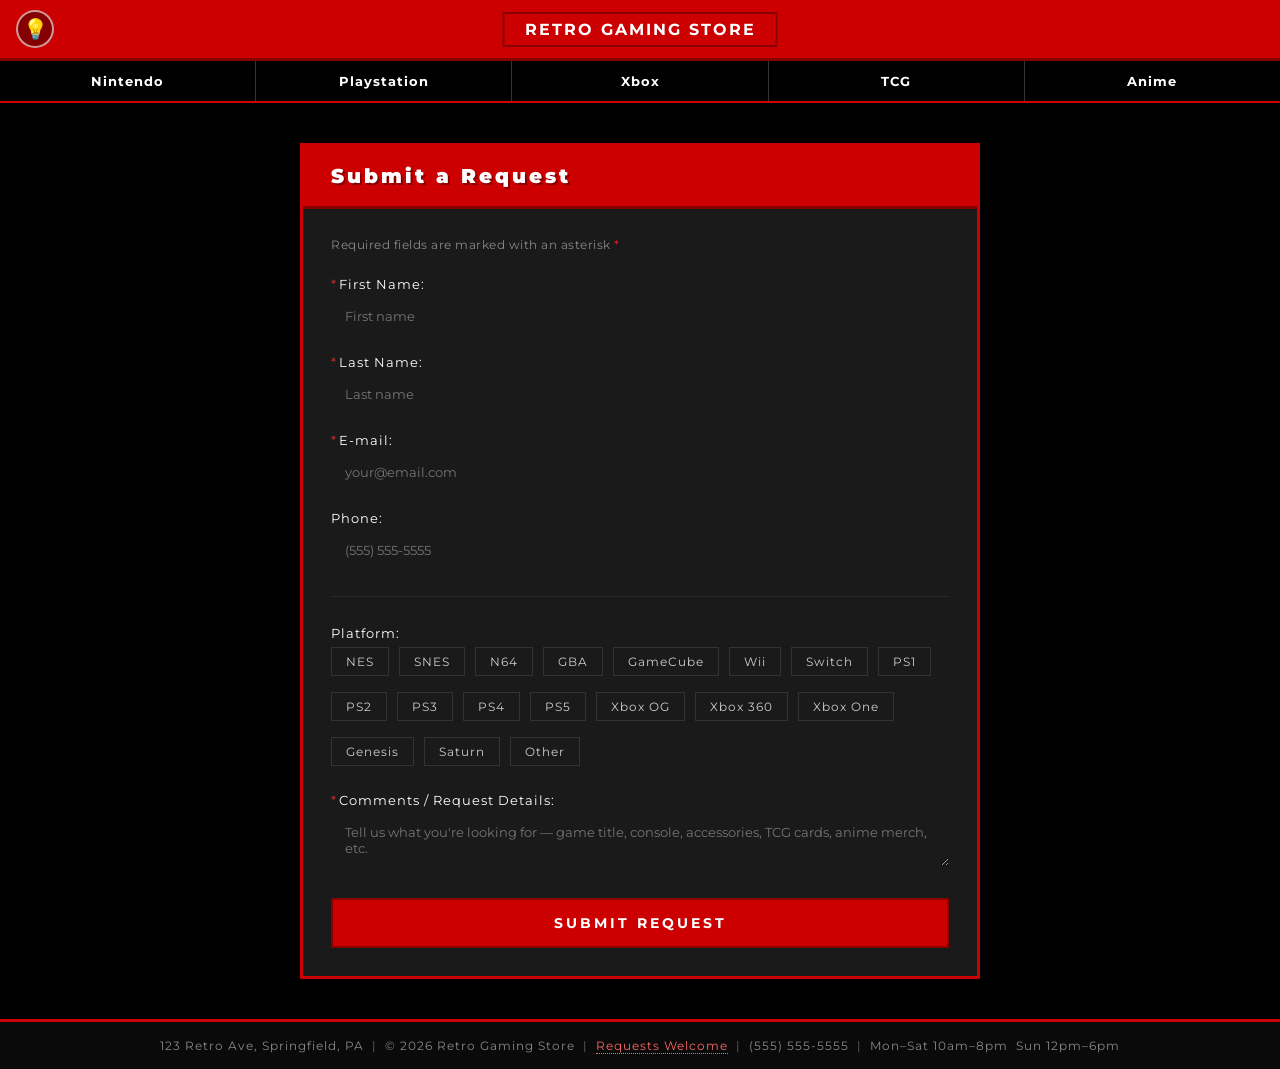
<file: requests.html>
<!DOCTYPE html>
<html lang="en">
<head>
<meta charset="UTF-8">
<meta name="viewport" content="width=device-width, initial-scale=1.0">
<title>Requests — Retro Gaming Store</title>
<link rel="preconnect" href="https://fonts.googleapis.com">
<link href="https://fonts.googleapis.com/css2?family=Montserrat:wght@400;500;600;700&display=swap" rel="stylesheet">
<link rel="stylesheet" href="styles.css">
</head>
<body class="dark">

<!-- TOP BAR -->
<div class="top-bar">
  <button class="theme-toggle" id="theme-toggle" aria-label="Toggle light/dark mode" onclick="toggleTheme()">💡</button>
  <a href="index.html" class="store-name">RETRO GAMING STORE</a>
  <button class="hamburger" id="hamburger" aria-label="Toggle navigation">
    <span></span><span></span><span></span>
  </button>
</div>

<!-- NAV -->
<nav>
  <div class="nav-item nintendo">
    <a href="#">Nintendo</a>
    <div class="dropdown">
      <a href="#">NES</a><a href="#">SNES</a><a href="#">Gameboy/GBA</a>
      <a href="#">Nintendo 64</a><a href="#">Gamecube</a>
      <a href="#">Wii</a><a href="#">Wii U</a>
      <a href="#">Switch 1</a><a href="#">Switch 2</a>
    </div>
  </div>
  <div class="nav-item playstation">
    <a href="#">Playstation</a>
    <div class="dropdown">
      <a href="#">Playstation</a><a href="#">Playstation 2</a>
      <a href="#">Playstation 3</a><a href="#">Playstation 4</a>
      <a href="#">Playstation 5</a>
    </div>
  </div>
  <div class="nav-item xbox">
    <a href="#">Xbox</a>
    <div class="dropdown">
      <a href="#">Xbox</a><a href="#">Xbox 360</a>
      <a href="#">Xbox One</a><a href="#">Xbox Series X</a>
      <a href="#">Xbox Rog Ally</a>
    </div>
  </div>
  <div class="nav-item tcg">
    <a href="#">TCG</a>
    <div class="dropdown">
      <a href="#">Newest Set</a><a href="#">Playmats</a><a href="#">Accessories</a>
    </div>
  </div>
  <div class="nav-item anime">
    <a href="#">Anime</a>
    <div class="dropdown">
      <a href="#">Anime Figures</a><a href="#">Anime Apparel</a>
      <a href="#">Anime Plushies</a><a href="#">Anime Pins</a>
      <a href="#">Anime Accessories</a>
    </div>
  </div>
</nav>

<!-- PAGE -->
<div class="page-wrap">
  <div class="form-panel">

    <div class="form-header">
      <h1>Submit a Request</h1>
    </div>

    <div class="form-body" id="form-body">
      <div class="required-note">Required fields are marked with an asterisk <span>*</span></div>

      <div class="field">
        <label><span class="req">*</span>First Name:</label>
        <input type="text" id="firstName" placeholder="First name" required>
      </div>

      <div class="field">
        <label><span class="req">*</span>Last Name:</label>
        <input type="text" id="lastName" placeholder="Last name" required>
      </div>

      <div class="field">
        <label><span class="req">*</span>E-mail:</label>
        <input type="email" id="email" placeholder="your@email.com" required>
      </div>

      <div class="field">
        <label>Phone:</label>
        <input type="tel" id="phone" placeholder="(555) 555-5555">
      </div>

      <hr class="divider">

      <div class="field">
        <label>Platform:</label>
        <div class="platform-group" id="platform-group">
          <label class="platform-chip"><input type="checkbox" value="NES"> NES</label>
          <label class="platform-chip"><input type="checkbox" value="SNES"> SNES</label>
          <label class="platform-chip"><input type="checkbox" value="N64"> N64</label>
          <label class="platform-chip"><input type="checkbox" value="GBA"> GBA</label>
          <label class="platform-chip"><input type="checkbox" value="GameCube"> GameCube</label>
          <label class="platform-chip"><input type="checkbox" value="Wii"> Wii</label>
          <label class="platform-chip"><input type="checkbox" value="Switch"> Switch</label>
          <label class="platform-chip"><input type="checkbox" value="PS1"> PS1</label>
          <label class="platform-chip"><input type="checkbox" value="PS2"> PS2</label>
          <label class="platform-chip"><input type="checkbox" value="PS3"> PS3</label>
          <label class="platform-chip"><input type="checkbox" value="PS4"> PS4</label>
          <label class="platform-chip"><input type="checkbox" value="PS5"> PS5</label>
          <label class="platform-chip"><input type="checkbox" value="Xbox OG"> Xbox OG</label>
          <label class="platform-chip"><input type="checkbox" value="Xbox 360"> Xbox 360</label>
          <label class="platform-chip"><input type="checkbox" value="Xbox One"> Xbox One</label>
          <label class="platform-chip"><input type="checkbox" value="Genesis"> Genesis</label>
          <label class="platform-chip"><input type="checkbox" value="Saturn"> Saturn</label>
          <label class="platform-chip"><input type="checkbox" value="Other"> Other</label>
        </div>
      </div>

      <div class="field">
        <label><span class="req">*</span>Comments / Request Details:</label>
        <textarea id="comments" placeholder="Tell us what you're looking for — game title, console, accessories, TCG cards, anime merch, etc." required></textarea>
      </div>

      <button class="submit-btn" onclick="submitForm()">SUBMIT REQUEST</button>
    </div>

    <div class="success-msg" id="success-msg">
      <span class="check">✔</span>
      <h2>Request Received!</h2>
      <p>We'll be in touch as soon as we track it down.</p>
      <a href="index.html">← Back to Store</a>
    </div>

  </div>
</div>

<!-- FOOTER -->
<footer>
  <span>123 Retro Ave, Springfield, PA</span> &nbsp;|&nbsp;
  <span>© 2026 Retro Gaming Store</span> &nbsp;|&nbsp;
  <span><a href="requests.html" style="color:#ff6666;text-decoration:none;border-bottom:1px dotted #ff6666;" onmouseover="this.style.color='#ff9999'" onmouseout="this.style.color='#ff6666'">Requests Welcome</a></span> &nbsp;|&nbsp;
  <span>(555) 555-5555</span> &nbsp;|&nbsp;
  <span>Mon–Sat 10am–8pm &nbsp;Sun 12pm–6pm</span>
</footer>

<script>
  function toggleTheme() {
    const isLight = document.body.classList.contains('light');
    const next = isLight ? 'dark' : 'light';
    document.body.className = next;
    localStorage.setItem('theme', next);
  }
  const saved = localStorage.getItem('theme');
  if (saved) document.body.className = saved;

  // Platform chip toggle
  document.querySelectorAll('.platform-chip input').forEach(input => {
    input.addEventListener('change', () => {
      input.closest('.platform-chip').classList.toggle('checked', input.checked);
    });
  });

  function submitForm() {
    const required = ['firstName', 'lastName', 'email', 'comments'];
    let valid = true;
    required.forEach(id => {
      const el = document.getElementById(id);
      if (!el.value.trim()) {
        el.style.borderColor = '#ff2020';
        el.style.boxShadow = '0 0 0 2px rgba(255,32,32,0.3)';
        valid = false;
        el.addEventListener('input', () => {
          el.style.borderColor = '';
          el.style.boxShadow = '';
        }, { once: true });
      }
    });
    if (!valid) return;

    document.getElementById('form-body').style.display = 'none';
    document.getElementById('success-msg').style.display = 'block';
  }

  // Hamburger menu
  const hamburger = document.getElementById('hamburger');
  const navEl = document.querySelector('nav');
  hamburger.addEventListener('click', () => {
    hamburger.classList.toggle('open');
    navEl.classList.toggle('mobile-open');
  });

  // Mobile: tap nav item to expand its dropdown
  document.querySelectorAll('.nav-item > a').forEach(link => {
    let lastTap = 0;
    link.addEventListener('touchend', (e) => {
      if (window.innerWidth <= 600) {
        const now = Date.now();
        if (now - lastTap < 300) return; // debounce double-fire
        lastTap = now;
        e.preventDefault();
        e.stopPropagation();
        const item = link.parentElement;
        const wasExpanded = item.classList.contains('expanded');
        document.querySelectorAll('.nav-item').forEach(i => i.classList.remove('expanded'));
        if (!wasExpanded) item.classList.add('expanded');
      }
    });
    link.addEventListener('click', (e) => {
      if (window.innerWidth <= 600) e.preventDefault();
    });
  });
</script>
</body>
</html>
</file>
<file: styles.css>
/* ═══════════════════════════════════════════
   VARIABLES & RESET
═══════════════════════════════════════════ */

:root {
    --bg: #000;
    --surface: #111;
    --header-bg: #cc0000;
    --nav-bg: #000;
    --nav-text: #fff;
    --red: #cc0000;
    --red-bright: #ff2020;
    --text: #fff;
    --subtext: #ccc;
    --card-bg: #1a1a1a;
    --border: #cc0000;
    --dropdown-nintendo: #cc0000;
    --dropdown-ps: #3355cc;
    --dropdown-xbox: #22aa22;
    --dropdown-tcg: #cccc00;
    --dropdown-anime: #cc6600;
    --footer-bg: #0a0a0a;
  }

body.light {
    --bg: #e8e8e8;
    --surface: #d0d0d0;
    --nav-bg: #222;
    --text: #111;
    --subtext: #444;
    --card-bg: #bbb;
    --footer-bg: #ccc;
  }

* { margin: 0; padding: 0; box-sizing: border-box; }

body {
    background: var(--bg);
    color: var(--text);
    font-family: 'Montserrat', sans-serif;
    min-height: 100vh;
    display: flex;
    flex-direction: column;
  }


/* ═══════════════════════════════════════════
   TOP BAR
═══════════════════════════════════════════ */

  .top-bar {
    background: var(--red);
    padding: 10px 16px;
    display: flex;
    align-items: center;
    justify-content: space-between;
    border-bottom: 3px solid #800;
  }

.mode-buttons { display: flex; gap: 4px; }

.mode-btn {
    padding: 5px 14px;
    border: 2px solid #fff;
    cursor: pointer;
    font-family: 'Montserrat', sans-serif;
    font-size: 13px;
    font-weight: 700;
    letter-spacing: 0.5px;
    transition: all 0.2s;
  }

.mode-btn.dark { background: #000; color: #fff; }

.mode-btn.light { background: #fff; color: #000; }

.mode-btn:hover { opacity: 0.8; }

.theme-toggle {
  display: flex;
  align-items: center;
  justify-content: center;
  width: 38px;
  height: 38px;
  background: rgba(0,0,0,0.35);
  border: 2px solid rgba(255,255,255,0.6);
  border-radius: 50%;
  cursor: pointer;
  font-size: 20px;
  line-height: 1;
  transition: background 0.2s, border-color 0.2s, transform 0.15s;
  flex-shrink: 0;
  padding: 0;
}

.theme-toggle:hover {
  background: rgba(0,0,0,0.55);
  border-color: #fff;
  transform: scale(1.1);
}

body.light .theme-toggle {
  background: rgba(255,255,255,0.5);
  border-color: rgba(0,0,0,0.4);
}

/* hide old two-button row when toggle exists */
.mode-buttons { display: none; }

.site-title {
    font-family: 'Montserrat', sans-serif;
    font-size: 26px;
    font-weight: 900;
    color: #fff;
    text-transform: uppercase;
    letter-spacing: 3px;
    text-shadow: 0 0 20px rgba(255,100,100,0.6);
    position: absolute;
    left: 50%;
    transform: translateX(-50%);
  }

.store-name {
    font-family: 'Montserrat', sans-serif;
    font-size: 16px;
    font-weight: 700;
    color: #fff;
    position: absolute;
    left: 50%;
    transform: translateX(-50%);
    letter-spacing: 2px;
    background: var(--red);
    padding: 6px 20px;
    border: 2px solid #800;
    text-decoration: none;
    cursor: pointer;
    transition: background 0.2s, border-color 0.2s;
  }

.store-name:hover { background: #aa0000; border-color: #600; }


/* ═══════════════════════════════════════════
   NAVIGATION
═══════════════════════════════════════════ */

  nav {
    background: var(--nav-bg);
    display: flex;
    border-bottom: 2px solid var(--red);
    position: relative;
    z-index: 100;
  }

.nav-item {
    flex: 1;
    position: relative;
    text-align: center;
  }

.nav-item > a {
    display: block;
    padding: 12px 0;
    color: var(--nav-text);
    text-decoration: none;
    font-family: 'Montserrat', sans-serif;
    font-size: 13px;
    font-weight: 700;
    letter-spacing: 1px;
    transition: color 0.2s, background 0.2s;
  }

.nav-item > a:hover { color: var(--red-bright); background: rgba(255,0,0,0.08); }

.nav-item:not(:last-child) { border-right: 1px solid #333; }

.dropdown {
    display: none;
    position: absolute;
    top: 100%;
    left: 50%;
    transform: translateX(-50%);
    min-width: 180px;
    z-index: 200;
    border: 2px solid var(--border);
    border-top: none;
  }

.nav-item:hover .dropdown { display: block; }

.dropdown a {
    display: block;
    padding: 8px 16px;
    color: #fff;
    text-decoration: none;
    font-family: 'Montserrat', sans-serif;
    font-size: 13px;
    transition: filter 0.2s;
  }

.dropdown a:hover { filter: brightness(1.3); }

.nav-item.nintendo .dropdown { background: var(--dropdown-nintendo); }

.nav-item.playstation .dropdown { background: var(--dropdown-ps); }

.nav-item.xbox .dropdown { background: var(--dropdown-xbox); }

.nav-item.tcg .dropdown { background: var(--dropdown-tcg); }

.nav-item.tcg .dropdown a { color: #111; }

.nav-item.anime .dropdown { background: var(--dropdown-anime); }


/* ═══════════════════════════════════════════
   FOOTER
═══════════════════════════════════════════ */

  footer {
    background: var(--footer-bg);
    border-top: 3px solid var(--red);
    padding: 16px;
    text-align: center;
    font-family: 'Montserrat', sans-serif;
    font-size: 12px;
    color: #666;
    letter-spacing: 1px;
  }

footer span { color: #888; }


/* ═══════════════════════════════════════════
   HOME — HERO BANNER
═══════════════════════════════════════════ */

  .hero {
    background: var(--red);
    padding: 40px 20px;
    text-align: center;
    border-bottom: 4px solid #800;
    position: relative;
    overflow: hidden;
  }

.hero::before {
    content: '';
    position: absolute;
    inset: 0;
    background: repeating-linear-gradient(
      45deg, transparent, transparent 20px,
      rgba(0,0,0,0.05) 20px, rgba(0,0,0,0.05) 40px
    );
  }

.hero h2 {
    font-family: 'Montserrat', sans-serif;
    font-size: clamp(24px, 4vw, 48px);
    font-weight: 900;
    color: #fff;
    text-shadow: 3px 3px 0 #800, 0 0 30px rgba(255,200,200,0.4);
    letter-spacing: 2px;
    position: relative;
  }

.hero-sub {
    margin-top: 8px;
    font-family: 'Montserrat', sans-serif;
    font-size: 14px;
    color: rgba(255,255,255,0.7);
    letter-spacing: 3px;
    position: relative;
  }


/* ═══════════════════════════════════════════
   HOME — MAIN GRID
═══════════════════════════════════════════ */

  .main-content {
    display: grid;
    grid-template-columns: 1fr 1fr 1fr auto;
    gap: 0;
    flex: 1;
    border-top: 3px solid var(--red);
  }

.section {
    padding: 24px 20px;
    border-right: 2px solid #222;
  }

.section:last-child { border-right: none; }

.section-title {
    font-family: 'Montserrat', sans-serif;
    font-size: 16px;
    font-weight: 900;
    letter-spacing: 2px;
    text-align: center;
    margin-bottom: 20px;
    padding-bottom: 10px;
    border-bottom: 3px solid var(--red);
    color: var(--text);
    text-transform: uppercase;
  }


/* ═══════════════════════════════════════════
   HOME — OWNER'S PICKS CAROUSEL
═══════════════════════════════════════════ */

  .picks-carousel {
    width: 100%;
    aspect-ratio: 4/3;
    background: var(--card-bg);
    border: 2px solid #333;
    position: relative;
    overflow: hidden;
  }

.picks-carousel img {
    position: absolute;
    width: 100%;
    height: 100%;
    object-fit: contain;
    opacity: 0;
    transition: opacity 0.8s;
  }

.picks-carousel img.active { opacity: 1; }

.carousel-label {
    position: absolute;
    bottom: 0; left: 0; right: 0;
    background: rgba(0,0,0,0.75);
    padding: 8px 12px;
    font-family: 'Montserrat', sans-serif;
    font-size: 12px;
    color: #ff8888;
    z-index: 2;
    text-align: center;
    letter-spacing: 1px;
  }

.carousel-dots {
    display: flex;
    justify-content: center;
    gap: 8px;
    margin-top: 10px;
  }

.carousel-dot {
    width: 8px; height: 8px;
    background: #444;
    border-radius: 50%;
    cursor: pointer;
    transition: background 0.2s;
  }

.carousel-dot.active { background: var(--red-bright); }


/* ═══════════════════════════════════════════
   SHARED — GAME CARDS
═══════════════════════════════════════════ */

  .new-releases-grid {
    display: flex;
    flex-direction: column;
    gap: 10px;
  }

.nr-row {
    display: grid;
    grid-template-columns: 2fr 5fr;
    gap: 8px;
    border: 2px solid #222;
  }

.nr-cover {
    background: #000;
    overflow: hidden;
    flex-shrink: 0;
  }

.nr-cover img {
    width: 100%;
    height: 100%;
    object-fit: cover;
    display: block;
  }

.nr-trailer {
    position: relative;
    width: 100%;
    aspect-ratio: 16/9;
    background: #000;
    overflow: hidden;
  }

.nr-trailer iframe {
    position: absolute;
    inset: 0;
    width: 100%;
    height: 100%;
    border: none;
    display: block;
  }


/* ═══════════════════════════════════════════
   HOME — RETRO CONSOLES PREVIEW
═══════════════════════════════════════════ */

  .retro-grid {
    display: grid;
    grid-template-columns: 1fr 1fr;
    gap: 8px;
  }

.console-card {
    background: var(--card-bg);
    border: 2px solid #333;
    overflow: hidden;
    aspect-ratio: 4/3;
    display: flex;
    align-items: center;
    justify-content: center;
    cursor: pointer;
    transition: border-color 0.2s;
    position: relative;
  }

.console-card:hover { border-color: var(--red-bright); }

.console-card img {
    width: 100%;
    height: 100%;
    object-fit: contain;
    padding: 4px;
  }


/* ═══════════════════════════════════════════
   HOME — CONSOLE REPAIRS
═══════════════════════════════════════════ */

  .repairs-section {
    width: 220px;
    min-width: 220px;
    padding: 24px 16px;
  }

.repair-table {
    width: 100%;
    border-collapse: collapse;
    font-family: 'Montserrat', sans-serif;
    font-size: 13px;
  }

.repair-table th {
    background: #333;
    color: var(--text);
    padding: 8px 10px;
    text-align: left;
    font-size: 12px;
    letter-spacing: 1px;
    border-bottom: 2px solid var(--red);
  }

.repair-table td {
    padding: 10px;
    border-bottom: 1px solid #2a2a2a;
    color: var(--subtext);
    vertical-align: middle;
  }

.repair-table tr:hover td { background: rgba(255,0,0,0.06); color: var(--text); }

.repair-price { color: #44ff88; font-weight: 700; }

.view-all-link {
    display: block;
    text-align: center;
    margin-top: 12px;
    padding: 8px;
    background: rgba(204,0,0,0.15);
    border: 1px solid var(--red);
    color: var(--red-bright);
    text-decoration: none;
    font-family: 'Montserrat', sans-serif;
    font-size: 11px;
    letter-spacing: 2px;
    transition: background 0.2s;
  }

.view-all-link:hover { background: rgba(204,0,0,0.35); }


/* ═══════════════════════════════════════════
   NEW RELEASES PAGE
═══════════════════════════════════════════ */

/* MAIN WRAPPER */
  .page-wrap {
    flex: 1;
    padding: 24px;
    min-width: 0;
    overflow: hidden;
  }

.content-panel {
    background: var(--panel-bg);
    border: 3px solid var(--red);
    padding: 30px;
    overflow: hidden;
  }

/* SECTION HEADER */
  .section-banner {
    background: #000;
    border: 2px solid var(--red);
    padding: 14px 24px;
    margin-bottom: 24px;
    text-align: center;
  }

.section-banner h2 {
    font-family: 'Montserrat', sans-serif;
    font-size: 22px;
    font-weight: 900;
    letter-spacing: 4px;
    color: #fff;
  }

/* COMING SOON GRID */
  .coming-soon-grid {
    display: grid;
    grid-template-columns: repeat(4, 1fr);
    gap: 20px;
    margin-bottom: 40px;
  }

.preorder-card {
    display: flex;
    flex-direction: column;
    align-items: center;
    gap: 10px;
  }

.preorder-label {
    font-family: 'Montserrat', sans-serif;
    font-size: 13px;
    font-weight: 700;
    letter-spacing: 2px;
    color: var(--text);
    text-align: center;
  }

.preorder-img {
    width: 100%;
    aspect-ratio: 3/4;
    background: #000;
    border: 2px solid var(--red);
    overflow: hidden;
    cursor: pointer;
    transition: border-color 0.2s, transform 0.2s;
  }

.preorder-img:hover { border-color: #ff8800; transform: scale(1.02); }

.preorder-img img {
    width: 100%;
    height: 100%;
    object-fit: cover;
    display: block;
  }

.preorder-btn {
    padding: 8px 20px;
    background: #ff6600;
    border: 2px solid #ff9944;
    color: #fff;
    font-family: 'Montserrat', sans-serif;
    font-size: 11px;
    font-weight: 700;
    letter-spacing: 1px;
    cursor: pointer;
    transition: background 0.2s;
    width: 100%;
    text-align: center;
  }

.preorder-btn:hover { background: #ff8822; }

/* JUST RELEASED GRID */
  .just-released-grid {
    display: grid;
    grid-template-columns: repeat(6, 1fr);
    gap: 12px;
  }

.just-released-grid .game-card {
    background: #000;
    border: 2px solid var(--red);
    overflow: hidden;
    cursor: pointer;
    aspect-ratio: 3/4;
    position: relative;
    transition: border-color 0.2s, transform 0.2s;
  }

.just-released-grid .game-card:hover {
    border-color: #ff4444;
    transform: scale(1.03);
    z-index: 10;
  }

.just-released-grid .game-card img {
    width: 100%;
    height: 100%;
    object-fit: cover;
    display: block;
  }

.game-card-name {
    position: absolute;
    bottom: 0; left: 0; right: 0;
    background: rgba(0,0,0,0.8);
    padding: 4px 6px;
    font-family: 'Montserrat', sans-serif;
    font-size: 10px;
    color: #ff8888;
    text-align: center;
    opacity: 0;
    transition: opacity 0.2s;
  }

.just-released-grid .game-card:hover .game-card-name { opacity: 1; }


/* ═══════════════════════════════════════════
   RETRO CONSOLES PAGE
═══════════════════════════════════════════ */

/* LAYOUT */
  .page-body {
    flex: 1;
    display: flex;
    border: 3px solid var(--red);
    margin: 16px;
    overflow: hidden;
  }

/* SIDEBAR */
  .sidebar {
    width: 220px;
    min-width: 220px;
    background: var(--sidebar-bg);
    border-right: 2px solid var(--red);
    padding: 20px 16px;
    display: flex;
    flex-direction: column;
    gap: 6px;
  }

.sidebar-title {
    font-family: 'Montserrat', sans-serif;
    font-size: 12px;
    font-weight: 900;
    letter-spacing: 2px;
    color: var(--red-bright);
    margin-bottom: 12px;
    padding-bottom: 8px;
    border-bottom: 2px solid var(--red);
    text-transform: uppercase;
  }

.filter-group {
    margin-bottom: 16px;
  }

.filter-group-label {
    font-family: 'Montserrat', sans-serif;
    font-size: 11px;
    color: #666;
    letter-spacing: 2px;
    margin-bottom: 8px;
    text-transform: uppercase;
  }

.filter-btn {
    display: block;
    width: 100%;
    padding: 7px 12px;
    background: transparent;
    border: 1px solid #333;
    color: var(--subtext);
    font-family: 'Montserrat', sans-serif;
    font-size: 12px;
    text-align: left;
    cursor: pointer;
    margin-bottom: 3px;
    transition: all 0.2s;
    letter-spacing: 0.5px;
  }

.filter-btn:hover, .filter-btn.active {
    background: rgba(204,0,0,0.2);
    border-color: var(--red);
    color: var(--text);
  }

.filter-btn.active {
    background: rgba(204,0,0,0.2);
    border-color: var(--red);
    color: var(--text);
  }

/* MAIN CATALOG */
  .catalog {
    flex: 1;
    background: var(--main-bg);
    padding: 24px;
    overflow-y: auto;
  }

.catalog-grid {
    display: grid;
    grid-template-columns: repeat(auto-fill, minmax(180px, 1fr));
    gap: 16px;
  }

.console-card {
    background: var(--card-bg);
    border: 2px solid #333;
    overflow: hidden;
    cursor: pointer;
    transition: border-color 0.2s, transform 0.2s, box-shadow 0.2s;
    position: relative;
  }

.console-card:hover {
    border-color: var(--red-bright);
    transform: translateY(-4px);
    box-shadow: 0 8px 24px rgba(204,0,0,0.3);
  }

.console-img {
    width: 100%;
    aspect-ratio: 4/3;
    display: flex;
    align-items: center;
    justify-content: center;
    background: #000;
    padding: 8px;
    overflow: hidden;
  }

.console-img img {
    width: 100%;
    height: 100%;
    object-fit: contain;
    transition: transform 0.3s;
  }

.console-card:hover .console-img img { transform: scale(1.05); }

.console-info {
    padding: 10px 12px;
  }

.console-name {
    font-family: 'Montserrat', sans-serif;
    font-size: 12px;
    font-weight: 700;
    letter-spacing: 1px;
    color: var(--text);
    margin-bottom: 4px;
  }

.console-meta {
    font-family: 'Montserrat', sans-serif;
    font-size: 11px;
    color: #888;
  }

.console-badge {
    position: absolute;
    top: 8px; right: 8px;
    background: var(--red);
    color: #fff;
    font-family: 'Montserrat', sans-serif;
    font-size: 10px;
    padding: 2px 8px;
    letter-spacing: 1px;
  }


/* ═══════════════════════════════════════════
   REQUESTS PAGE
═══════════════════════════════════════════ */

/* PAGE */
  .page-wrap {
    flex: 1;
    display: flex;
    align-items: flex-start;
    justify-content: center;
    padding: 40px 20px;
  }

.form-panel {
    width: 100%;
    max-width: 680px;
    background: var(--card-bg);
    border: 3px solid var(--red);
    padding: 0;
    overflow: hidden;
  }

.form-header {
    background: var(--red);
    padding: 18px 28px;
    border-bottom: 3px solid #800;
  }

.form-header h1 {
    font-family: 'Montserrat', sans-serif;
    font-size: 20px;
    font-weight: 900;
    letter-spacing: 3px;
    color: #fff;
    text-shadow: 2px 2px 0 #800;
  }

.form-body {
    padding: 28px;
  }

.required-note {
    font-family: 'Montserrat', sans-serif;
    font-size: 12px;
    color: #888;
    margin-bottom: 24px;
    letter-spacing: 0.5px;
  }

.required-note span { color: var(--red-bright); }

.field {
    margin-bottom: 20px;
  }

label {
    display: block;
    font-family: 'Montserrat', sans-serif;
    font-size: 13px;
    color: var(--label-color);
    margin-bottom: 6px;
    letter-spacing: 1px;
  }

label .req { color: var(--red-bright); margin-right: 2px; }

input[type="text"],
  input[type="email"],
  input[type="tel"],
  textarea {
    width: 100%;
    background: var(--input-bg);
    border: 1px solid var(--input-border);
    color: var(--text);
    padding: 10px 14px;
    font-family: 'Montserrat', sans-serif;
    font-size: 13px;
    outline: none;
    transition: border-color 0.2s, box-shadow 0.2s;
    border-radius: 0;
  }

input[type="text"]:focus,
  input[type="email"]:focus,
  input[type="tel"]:focus,
  textarea:focus {
    border-color: var(--red);
    box-shadow: 0 0 0 2px rgba(204,0,0,0.2);
  }

textarea {
    width: 100%;
    background: var(--input-bg);
    border: 1px solid var(--input-border);
    color: var(--text);
    padding: 10px 14px;
    font-family: 'Montserrat', sans-serif;
    font-size: 13px;
    outline: none;
    transition: border-color 0.2s, box-shadow 0.2s;
    border-radius: 0;
  }

.divider {
    border: none;
    border-top: 1px solid #2a2a2a;
    margin: 28px 0;
  }

body.light .divider { border-color: #bbb; }

.platform-group {
    display: flex;
    flex-wrap: wrap;
    gap: 10px;
    margin-top: 4px;
  }

.platform-chip {
    display: flex;
    align-items: center;
    gap: 6px;
    padding: 6px 14px;
    border: 1px solid #333;
    cursor: pointer;
    font-family: 'Montserrat', sans-serif;
    font-size: 12px;
    color: var(--subtext);
    background: var(--input-bg);
    transition: all 0.2s;
    user-select: none;
  }

.platform-chip input { display: none; }

.platform-chip:hover { border-color: var(--red); color: var(--text); }

.platform-chip.checked {
    background: rgba(204,0,0,0.2);
    border-color: var(--red-bright);
    color: #fff;
  }

.submit-btn {
    width: 100%;
    padding: 14px;
    background: var(--red);
    border: 2px solid #800;
    color: #fff;
    font-family: 'Montserrat', sans-serif;
    font-size: 14px;
    font-weight: 700;
    letter-spacing: 3px;
    cursor: pointer;
    transition: background 0.2s, transform 0.1s;
    margin-top: 8px;
  }

.submit-btn:hover { background: #ee0000; }

.submit-btn:active { transform: scale(0.99); }

/* SUCCESS STATE */
  .success-msg {
    display: none;
    text-align: center;
    padding: 40px 28px;
    font-family: 'Montserrat', sans-serif;
  }

.success-msg .check {
    font-size: 48px;
    color: #44ff88;
    display: block;
    margin-bottom: 16px;
  }

.success-msg h2 {
    font-size: 18px;
    letter-spacing: 3px;
    color: var(--text);
    margin-bottom: 10px;
  }

.success-msg p {
    font-family: 'Montserrat', sans-serif;
    font-size: 13px;
    color: #888;
  }

.success-msg a {
    display: inline-block;
    margin-top: 20px;
    color: var(--red-bright);
    text-decoration: none;
    font-size: 12px;
    letter-spacing: 2px;
    border-bottom: 1px dotted;
  }

/* ═══════════════════════════════════════════
   HAMBURGER MENU (mobile nav toggle)
═══════════════════════════════════════════ */

.hamburger {
  display: none;
  flex-direction: column;
  justify-content: center;
  gap: 5px;
  width: 36px;
  height: 36px;
  background: none;
  border: 2px solid #fff;
  cursor: pointer;
  padding: 5px;
  flex-shrink: 0;
  margin-left: auto;
}

.hamburger span {
  display: block;
  width: 100%;
  height: 2px;
  background: #fff;
}

.hamburger.open span:nth-child(1) { transform: translateY(7px) rotate(45deg); }
.hamburger.open span:nth-child(2) { opacity: 0; }
.hamburger.open span:nth-child(3) { transform: translateY(-7px) rotate(-45deg); }

nav.mobile-open {
  display: block;
}

/* ═══════════════════════════════════════════
   RESPONSIVE — TABLET (max 900px)
═══════════════════════════════════════════ */

@media (max-width: 900px) {

  /* HOME: stack sections vertically */
  .main-content {
    grid-template-columns: 1fr;
  }

  .section {
    border-right: none;
    border-bottom: 2px solid #222;
  }

  .repairs-section {
    width: 100%;
    min-width: 0;
  }

  /* New releases: stack cover above trailer on smaller screens */
  .nr-row {
    grid-template-columns: 1fr 2fr;
  }

  /* Retro console page: sidebar collapses to top strip */
  .page-body {
    flex-direction: column;
    margin: 8px;
  }

  .sidebar {
    width: 100%;
    min-width: 0;
    border-right: none;
    border-bottom: 2px solid var(--red);
    flex-direction: row;
    flex-wrap: wrap;
    gap: 12px;
    padding: 12px 16px;
  }

  .sidebar-title { width: 100%; margin-bottom: 4px; }

  .filter-group {
    margin-bottom: 0;
    min-width: 120px;
  }

  /* New releases: fewer columns */
  .just-released-grid {
    grid-template-columns: repeat(4, 1fr);
  }

  .coming-soon-grid {
    grid-template-columns: repeat(2, 1fr);
  }
}


/* ═══════════════════════════════════════════
   RESPONSIVE — MOBILE (max 600px)
═══════════════════════════════════════════ */

@media (max-width: 600px) {

  /* TOP BAR */
  .top-bar {
    padding: 8px 12px;
    flex-wrap: nowrap;
    position: relative;
  }

  .site-title {
    font-size: 14px;
    letter-spacing: 1px;
    position: absolute;
    left: 50%;
    transform: translateX(-50%);
    white-space: nowrap;
  }

  .store-name {
    font-size: 12px;
    letter-spacing: 1px;
    padding: 5px 12px;
    position: absolute;
    left: 50%;
    transform: translateX(-50%);
    white-space: nowrap;
  }

  .mode-buttons { gap: 3px; flex-shrink: 0; }

  .mode-btn {
    padding: 4px 8px;
    font-size: 11px;
  }

  /* HAMBURGER — show on mobile, hide desktop nav links */
  .hamburger { display: flex; }

  nav {
    display: none;
    flex-direction: column;
    border-bottom: 2px solid var(--red);
    position: relative;
    z-index: 100;
  }

  nav.mobile-open {
    display: flex;
  }

  .nav-item {
    flex: none;
    width: 100%;
    border-right: none;
    border-bottom: 1px solid #222;
  }

  .nav-item:not(:last-child) { border-right: none; }

  .nav-item > a {
    padding: 14px 20px;
    text-align: left;
    font-size: 14px;
  }

  /* Mobile dropdowns: inline, always visible when nav is open */
  .dropdown {
    display: block;
    position: static;
    transform: none;
    border: none;
    border-top: 1px solid rgba(255,255,255,0.1);
    min-width: 0;
    width: 100%;
  }

  /* Mobile: only .expanded controls dropdown visibility, not :hover */
  .nav-item:hover .dropdown { display: none; }
  .nav-item .dropdown { display: none; }
  .nav-item.expanded .dropdown { display: block; }

  .dropdown a {
    padding: 10px 32px;
    font-size: 13px;
    border-bottom: 1px solid rgba(255,255,255,0.05);
  }

  /* HERO */
  .hero { padding: 24px 16px; }

  .hero h2 {
    font-size: clamp(16px, 5vw, 28px);
    letter-spacing: 1px;
  }

  .hero-sub { font-size: 11px; letter-spacing: 1px; }

  /* HOME: single column */
  .main-content {
    grid-template-columns: 1fr;
  }

  .section { border-right: none; border-bottom: 2px solid #222; padding: 16px; }
  .repairs-section { width: 100%; min-width: 0; }

  /* New releases: cover stacks above trailer */
  .nr-row {
    grid-template-columns: 1fr;
  }

  .nr-cover {
    width: 100%;
    aspect-ratio: 3/4;
    max-height: none;
  }

  .nr-cover img {
    width: 100%;
    height: 100%;
    object-fit: cover;
    display: block;
  }

  /* Retro consoles preview: 2 per row */
  .retro-grid { grid-template-columns: 1fr 1fr; }

  /* New releases page */
  .page-wrap { padding: 12px; }
  .content-panel { padding: 16px; }

  .coming-soon-grid {
    grid-template-columns: repeat(2, 1fr);
    gap: 12px;
  }

  .just-released-grid {
    grid-template-columns: repeat(3, 1fr);
    gap: 8px;
  }

  .section-banner h2 { font-size: 16px; letter-spacing: 2px; }

  /* Retro consoles page */
  .page-body {
    flex-direction: column;
    margin: 8px;
  }

  .sidebar {
    width: 100%;
    min-width: 0;
    border-right: none;
    border-bottom: 2px solid var(--red);
    flex-direction: column;
    padding: 12px 16px;
  }

  .filter-group { margin-bottom: 8px; }

  .catalog { padding: 12px; }

  .catalog-grid {
    grid-template-columns: repeat(2, 1fr);
    gap: 10px;
  }

  /* Requests page */
  .form-body { padding: 16px; }
  .form-header { padding: 14px 16px; }
  .form-header h1 { font-size: 16px; letter-spacing: 2px; }

  .platform-chip {
    padding: 5px 10px;
    font-size: 11px;
  }

  /* Footer: stack items */
  footer {
    font-size: 11px;
    line-height: 2;
    padding: 12px 10px;
  }
}


/* ═══════════════════════════════════════════
   RESPONSIVE — SMALL MOBILE (max 380px)
═══════════════════════════════════════════ */

@media (max-width: 380px) {
  .just-released-grid {
    grid-template-columns: repeat(2, 1fr);
  }

  .coming-soon-grid {
    grid-template-columns: 1fr 1fr;
  }

  .site-title, .store-name {
    font-size: 11px;
    letter-spacing: 0.5px;
  }
}
</file>
